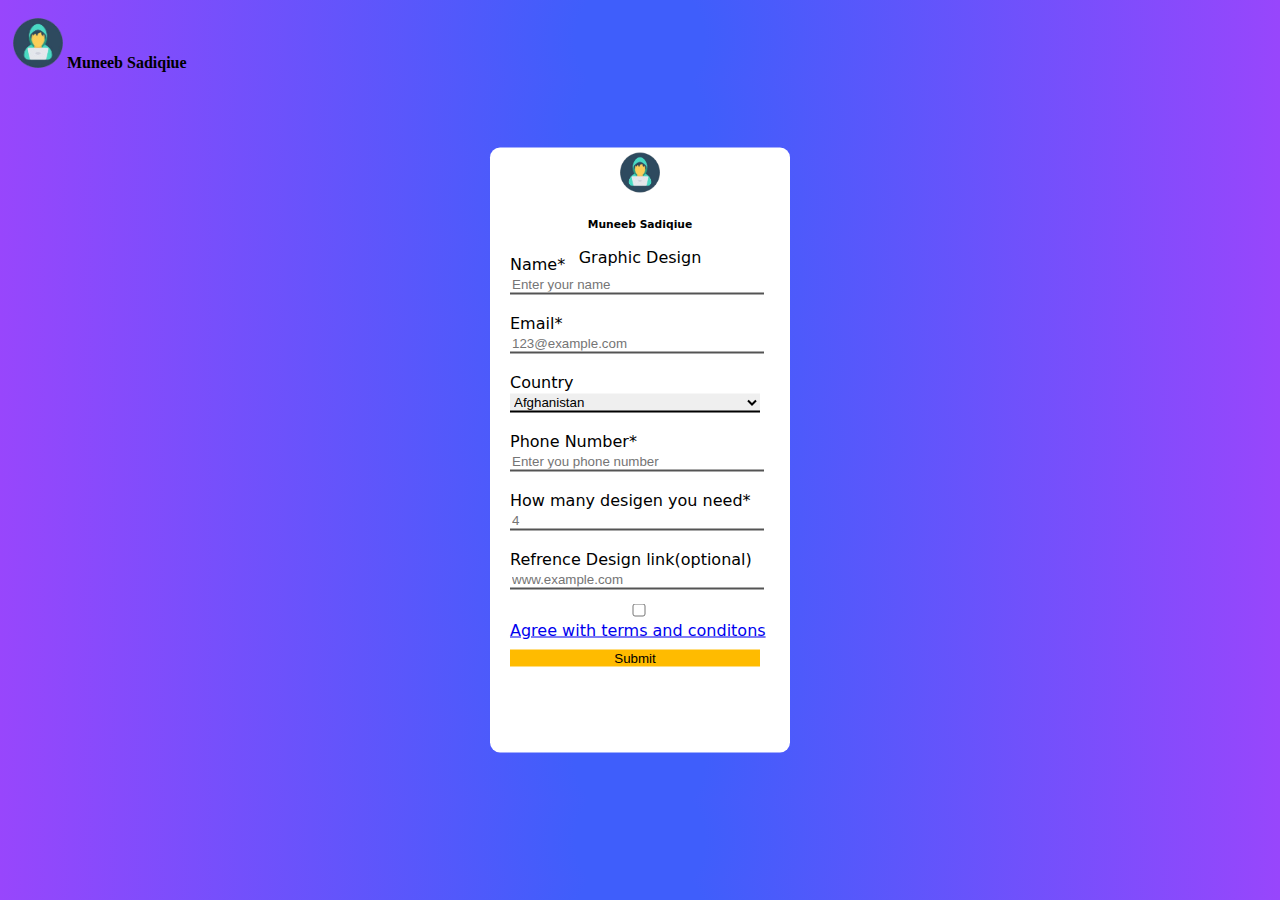
<file: graphicform.html>
<!doctype html>
<html lang="en">
  <head>
    <meta charset="utf-8">
    <meta name="viewport" content="width=device-width, initial-scale=1">
    <title>Graphic Design Form</title>
    <link rel="shortcut icon" href="favicon_io/favicon.ico" type="image/x-icon">
    <link href="https://cdn.jsdelivr.net/npm/bootstrap@5.2.3/dist/css/bootstrap.min.css" rel="stylesheet" integrity="sha384-rbsA2VBKQhggwzxH7pPCaAqO46MgnOM80zW1RWuH61DGLwZJEdK2Kadq2F9CUG65" crossorigin="anonymous">
  </head>
 
   
    <script src="https://cdn.jsdelivr.net/npm/bootstrap@5.2.3/dist/js/bootstrap.bundle.min.js" integrity="sha384-kenU1KFdBIe4zVF0s0G1M5b4hcpxyD9F7jL+jjXkk+Q2h455rYXK/7HAuoJl+0I4" crossorigin="anonymous"></script>
<link rel="stylesheet" href="form.css">

<body>
  <!-- Messenger Chat plugin Code -->
    <div id="fb-root"></div>

    <!-- Your Chat plugin code -->
    <div id="fb-customer-chat" class="fb-customerchat">
    </div>

    <script>
      var chatbox = document.getElementById('fb-customer-chat');
      chatbox.setAttribute("page_id", "112568905060703");
      chatbox.setAttribute("attribution", "biz_inbox");
    </script>

    <!-- Your SDK code -->
    <script>
      window.fbAsyncInit = function() {
        FB.init({
          xfbml            : true,
          version          : 'v16.0'
        });
      };

      (function(d, s, id) {
        var js, fjs = d.getElementsByTagName(s)[0];
        if (d.getElementById(id)) return;
        js = d.createElement(s); js.id = id;
        js.src = 'https://connect.facebook.net/en_US/sdk/xfbml.customerchat.js';
        fjs.parentNode.insertBefore(js, fjs);
      }(document, 'script', 'facebook-jssdk'));
    </script>
  </div>
  <main>
<img width="50px" src="logos/logo.PNG" alt=""> <span class="log">Muneeb Sadiqiue</span>
  </main>
<div class="form">
  <img width="60px" src="logos/logo.PNG" alt="">
  <div class="tag"></div>
  <h6>Muneeb Sadiqiue</h6>
  <label id="tag" for="web Design ">Graphic Design</label>
  <form action="https://formspree.io/f/mdovelgz" method="post">
    <label for="Name">Name*</label>
    <br>
    <input type="text" name="Name" required placeholder="Enter your name">
    <br>
    <br>
    <label for="Email">Email*</label>
    <br>
    <input type="email" name="Email" placeholder="123@example.com" required>
    <br>
    <br>
    <label for="Country">Country </label>
    <br>
    <select required id="country" name="country" >
      <option value="Afghanistan">Afghanistan</option>
      <option value="Åland Islands">Åland Islands</option>
      <option value="Albania">Albania</option>
      <option value="Algeria">Algeria</option>
      <option value="American Samoa">American Samoa</option>
      <option value="Andorra">Andorra</option>
      <option value="Angola">Angola</option>
      <option value="Anguilla">Anguilla</option>
      <option value="Antarctica">Antarctica</option>
      <option value="Antigua and Barbuda">Antigua and Barbuda</option>
      <option value="Argentina">Argentina</option>
      <option value="Armenia">Armenia</option>
      <option value="Aruba">Aruba</option>
      <option value="Australia">Australia</option>
      <option value="Austria">Austria</option>
      <option value="Azerbaijan">Azerbaijan</option>
      <option value="Bahamas">Bahamas</option>
      <option value="Bahrain">Bahrain</option>
      <option value="Bangladesh">Bangladesh</option>
      <option value="Barbados">Barbados</option>
      <option value="Belarus">Belarus</option>
      <option value="Belgium">Belgium</option>
      <option value="Belize">Belize</option>
      <option value="Benin">Benin</option>
      <option value="Bermuda">Bermuda</option>
      <option value="Bhutan">Bhutan</option>
      <option value="Bolivia">Bolivia</option>
      <option value="Bosnia and Herzegovina">Bosnia and Herzegovina</option>
      <option value="Botswana">Botswana</option>
      <option value="Bouvet Island">Bouvet Island</option>
      <option value="Brazil">Brazil</option>
      <option value="British Indian Ocean Territory">British Indian Ocean Territory</option>
      <option value="Brunei Darussalam">Brunei Darussalam</option>
      <option value="Bulgaria">Bulgaria</option>
      <option value="Burkina Faso">Burkina Faso</option>
      <option value="Burundi">Burundi</option>
      <option value="Cambodia">Cambodia</option>
      <option value="Cameroon">Cameroon</option>
      <option value="Canada">Canada</option>
      <option value="Cape Verde">Cape Verde</option>
      <option value="Cayman Islands">Cayman Islands</option>
      <option value="Central African Republic">Central African Republic</option>
      <option value="Chad">Chad</option>
      <option value="Chile">Chile</option>
      <option value="China">China</option>
      <option value="Christmas Island">Christmas Island</option>
      <option value="Cocos (Keeling) Islands">Cocos (Keeling) Islands</option>
      <option value="Colombia">Colombia</option>
      <option value="Comoros">Comoros</option>
      <option value="Congo">Congo</option>
      <option value="Congo, The Democratic Republic of The">Congo, The Democratic Republic of The</option>
      <option value="Cook Islands">Cook Islands</option>
      <option value="Costa Rica">Costa Rica</option>
      <option value="Cote D'ivoire">Cote D'ivoire</option>
      <option value="Croatia">Croatia</option>
      <option value="Cuba">Cuba</option>
      <option value="Cyprus">Cyprus</option>
      <option value="Czech Republic">Czech Republic</option>
      <option value="Denmark">Denmark</option>
      <option value="Djibouti">Djibouti</option>
      <option value="Dominica">Dominica</option>
      <option value="Dominican Republic">Dominican Republic</option>
      <option value="Ecuador">Ecuador</option>
      <option value="Egypt">Egypt</option>
      <option value="El Salvador">El Salvador</option>
      <option value="Equatorial Guinea">Equatorial Guinea</option>
      <option value="Eritrea">Eritrea</option>
      <option value="Estonia">Estonia</option>
      <option value="Ethiopia">Ethiopia</option>
      <option value="Falkland Islands (Malvinas)">Falkland Islands (Malvinas)</option>
      <option value="Faroe Islands">Faroe Islands</option>
      <option value="Fiji">Fiji</option>
      <option value="Finland">Finland</option>
      <option value="France">France</option>
      <option value="French Guiana">French Guiana</option>
      <option value="French Polynesia">French Polynesia</option>
      <option value="French Southern Territories">French Southern Territories</option>
      <option value="Gabon">Gabon</option>
      <option value="Gambia">Gambia</option>
      <option value="Georgia">Georgia</option>
      <option value="Germany">Germany</option>
      <option value="Ghana">Ghana</option>
      <option value="Gibraltar">Gibraltar</option>
      <option value="Greece">Greece</option>
      <option value="Greenland">Greenland</option>
      <option value="Grenada">Grenada</option>
      <option value="Guadeloupe">Guadeloupe</option>
      <option value="Guam">Guam</option>
      <option value="Guatemala">Guatemala</option>
      <option value="Guernsey">Guernsey</option>
      <option value="Guinea">Guinea</option>
      <option value="Guinea-bissau">Guinea-bissau</option>
      <option value="Guyana">Guyana</option>
      <option value="Haiti">Haiti</option>
      <option value="Heard Island and Mcdonald Islands">Heard Island and Mcdonald Islands</option>
      <option value="Holy See (Vatican City State)">Holy See (Vatican City State)</option>
      <option value="Honduras">Honduras</option>
      <option value="Hong Kong">Hong Kong</option>
      <option value="Hungary">Hungary</option>
      <option value="Iceland">Iceland</option>
      <option value="India">India</option>
      <option value="Indonesia">Indonesia</option>
      <option value="Iran, Islamic Republic of">Iran, Islamic Republic of</option>
      <option value="Iraq">Iraq</option>
      <option value="Ireland">Ireland</option>
      <option value="Isle of Man">Isle of Man</option>
      <option value="Israel">Israel</option>
      <option value="Italy">Italy</option>
      <option value="Jamaica">Jamaica</option>
      <option value="Japan">Japan</option>
      <option value="Jersey">Jersey</option>
      <option value="Jordan">Jordan</option>
      <option value="Kazakhstan">Kazakhstan</option>
      <option value="Kenya">Kenya</option>
      <option value="Kiribati">Kiribati</option>
      <option value="Korea, Democratic People's Republic of">Korea, Democratic People's Republic of</option>
      <option value="Korea, Republic of">Korea, Republic of</option>
      <option value="Kuwait">Kuwait</option>
      <option value="Kyrgyzstan">Kyrgyzstan</option>
      <option value="Lao People's Democratic Republic">Lao People's Democratic Republic</option>
      <option value="Latvia">Latvia</option>
      <option value="Lebanon">Lebanon</option>
      <option value="Lesotho">Lesotho</option>
      <option value="Liberia">Liberia</option>
      <option value="Libyan Arab Jamahiriya">Libyan Arab Jamahiriya</option>
      <option value="Liechtenstein">Liechtenstein</option>
      <option value="Lithuania">Lithuania</option>
      <option value="Luxembourg">Luxembourg</option>
      <option value="Macao">Macao</option>
      <option value="Macedonia, The Former Yugoslav Republic of">Macedonia, The Former Yugoslav Republic of</option>
      <option value="Madagascar">Madagascar</option>
      <option value="Malawi">Malawi</option>
      <option value="Malaysia">Malaysia</option>
      <option value="Maldives">Maldives</option>
      <option value="Mali">Mali</option>
      <option value="Malta">Malta</option>
      <option value="Marshall Islands">Marshall Islands</option>
      <option value="Martinique">Martinique</option>
      <option value="Mauritania">Mauritania</option>
      <option value="Mauritius">Mauritius</option>
      <option value="Mayotte">Mayotte</option>
      <option value="Mexico">Mexico</option>
      <option value="Micronesia, Federated States of">Micronesia, Federated States of</option>
      <option value="Moldova, Republic of">Moldova, Republic of</option>
      <option value="Monaco">Monaco</option>
      <option value="Mongolia">Mongolia</option>
      <option value="Montenegro">Montenegro</option>
      <option value="Montserrat">Montserrat</option>
      <option value="Morocco">Morocco</option>
      <option value="Mozambique">Mozambique</option>
      <option value="Myanmar">Myanmar</option>
      <option value="Namibia">Namibia</option>
      <option value="Nauru">Nauru</option>
      <option value="Nepal">Nepal</option>
      <option value="Netherlands">Netherlands</option>
      <option value="Netherlands Antilles">Netherlands Antilles</option>
      <option value="New Caledonia">New Caledonia</option>
      <option value="New Zealand">New Zealand</option>
      <option value="Nicaragua">Nicaragua</option>
      <option value="Niger">Niger</option>
      <option value="Nigeria">Nigeria</option>
      <option value="Niue">Niue</option>
      <option value="Norfolk Island">Norfolk Island</option>
      <option value="Northern Mariana Islands">Northern Mariana Islands</option>
      <option value="Norway">Norway</option>
      <option value="Oman">Oman</option>
      <option value="Pakistan">Pakistan</option>
      <option value="Palau">Palau</option>
      <option value="Palestinian Territory, Occupied">Palestinian Territory, Occupied</option>
      <option value="Panama">Panama</option>
      <option value="Papua New Guinea">Papua New Guinea</option>
      <option value="Paraguay">Paraguay</option>
      <option value="Peru">Peru</option>
      <option value="Philippines">Philippines</option>
      <option value="Pitcairn">Pitcairn</option>
      <option value="Poland">Poland</option>
      <option value="Portugal">Portugal</option>
      <option value="Puerto Rico">Puerto Rico</option>
      <option value="Qatar">Qatar</option>
      <option value="Reunion">Reunion</option>
      <option value="Romania">Romania</option>
      <option value="Russian Federation">Russian Federation</option>
      <option value="Rwanda">Rwanda</option>
      <option value="Saint Helena">Saint Helena</option>
      <option value="Saint Kitts and Nevis">Saint Kitts and Nevis</option>
      <option value="Saint Lucia">Saint Lucia</option>
      <option value="Saint Pierre and Miquelon">Saint Pierre and Miquelon</option>
      <option value="Saint Vincent and The Grenadines">Saint Vincent and The Grenadines</option>
      <option value="Samoa">Samoa</option>
      <option value="San Marino">San Marino</option>
      <option value="Sao Tome and Principe">Sao Tome and Principe</option>
      <option value="Saudi Arabia">Saudi Arabia</option>
      <option value="Senegal">Senegal</option>
      <option value="Serbia">Serbia</option>
      <option value="Seychelles">Seychelles</option>
      <option value="Sierra Leone">Sierra Leone</option>
      <option value="Singapore">Singapore</option>
      <option value="Slovakia">Slovakia</option>
      <option value="Slovenia">Slovenia</option>
      <option value="Solomon Islands">Solomon Islands</option>
      <option value="Somalia">Somalia</option>
      <option value="South Africa">South Africa</option>
      <option value="South Georgia and The South Sandwich Islands">South Georgia and The South Sandwich Islands</option>
      <option value="Spain">Spain</option>
      <option value="Sri Lanka">Sri Lanka</option>
      <option value="Sudan">Sudan</option>
      <option value="Suriname">Suriname</option>
      <option value="Svalbard and Jan Mayen">Svalbard and Jan Mayen</option>
      <option value="Swaziland">Swaziland</option>
      <option value="Sweden">Sweden</option>
      <option value="Switzerland">Switzerland</option>
      <option value="Syrian Arab Republic">Syrian Arab Republic</option>
      <option value="Taiwan">Taiwan</option>
      <option value="Tajikistan">Tajikistan</option>
      <option value="Tanzania, United Republic of">Tanzania, United Republic of</option>
      <option value="Thailand">Thailand</option>
      <option value="Timor-leste">Timor-leste</option>
      <option value="Togo">Togo</option>
      <option value="Tokelau">Tokelau</option>
      <option value="Tonga">Tonga</option>
      <option value="Trinidad and Tobago">Trinidad and Tobago</option>
      <option value="Tunisia">Tunisia</option>
      <option value="Turkey">Turkey</option>
      <option value="Turkmenistan">Turkmenistan</option>
      <option value="Turks and Caicos Islands">Turks and Caicos Islands</option>
      <option value="Tuvalu">Tuvalu</option>
      <option value="Uganda">Uganda</option>
      <option value="Ukraine">Ukraine</option>
      <option value="United Arab Emirates">United Arab Emirates</option>
      <option value="United Kingdom">United Kingdom</option>
      <option value="United States">United States</option>
      <option value="United States Minor Outlying Islands">United States Minor Outlying Islands</option>
      <option value="Uruguay">Uruguay</option>
      <option value="Uzbekistan">Uzbekistan</option>
      <option value="Vanuatu">Vanuatu</option>
      <option value="Venezuela">Venezuela</option>
      <option value="Viet Nam">Viet Nam</option>
      <option value="Virgin Islands, British">Virgin Islands, British</option>
      <option value="Virgin Islands, U.S.">Virgin Islands, U.S.</option>
      <option value="Wallis and Futuna">Wallis and Futuna</option>
      <option value="Western Sahara">Western Sahara</option>
      <option value="Yemen">Yemen</option>
      <option value="Zambia">Zambia</option>
      <option value="Zimbabwe">Zimbabwe</option>
  </select>
<br>
<br>
<label for="Phone">Phone Number*</label>
<input name="phone" type="tel" placeholder="Enter you phone number" required>
<br>
<br>
<label for="Pages">How many desigen you need*</label>
<input type="number" min="1" required name="pages" placeholder="4">
<br>
<br>
<label for="Referal">Refrence Design link(optional)</label>
<input type="url" placeholder="www.example.com" name="Referal">
<br>
<br>
<input id="check" required name="Agree" class="form-check-input" type="checkbox" value="" id="flexCheckDefault">
  <label id="check" class="form-check-label" for="flexCheckDefault">
 <a  target="_blank" href="agreement">Agree with terms and conditons</a>
  </label>
  <br>
 
  <button type="submit">Submit</button>
  </form>
</div>
</div>
 
</body>
</html>
</file>
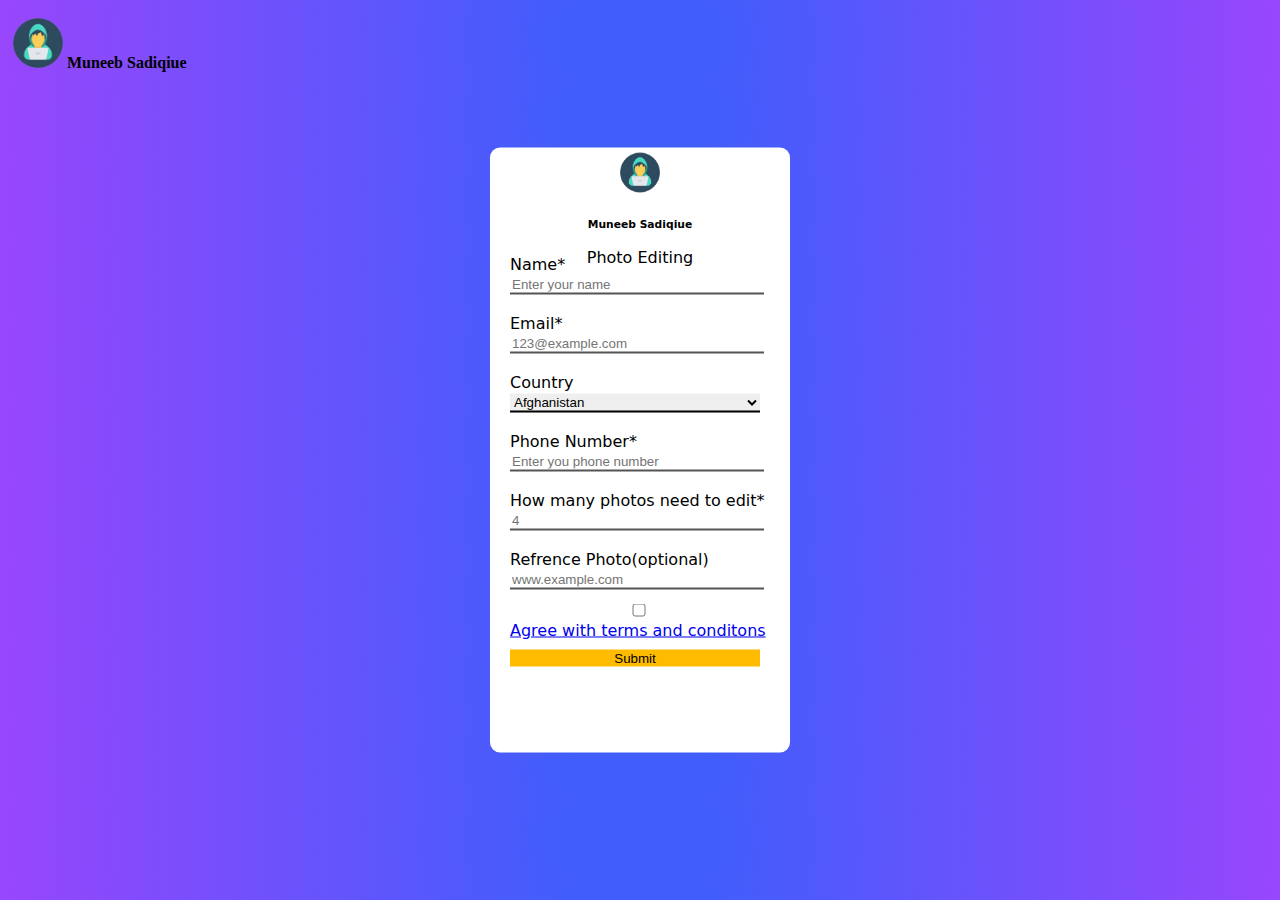
<file: photoform.html>
<!doctype html>
<html lang="en">
  <head>
    <meta charset="utf-8">
    <meta name="viewport" content="width=device-width, initial-scale=1">
    <title>PhotoEditing Form</title>
    <link rel="shortcut icon" href="favicon_io/favicon.ico" type="image/x-icon">
    <link href="https://cdn.jsdelivr.net/npm/bootstrap@5.2.3/dist/css/bootstrap.min.css" rel="stylesheet" integrity="sha384-rbsA2VBKQhggwzxH7pPCaAqO46MgnOM80zW1RWuH61DGLwZJEdK2Kadq2F9CUG65" crossorigin="anonymous">
  </head>
 
   
    <script src="https://cdn.jsdelivr.net/npm/bootstrap@5.2.3/dist/js/bootstrap.bundle.min.js" integrity="sha384-kenU1KFdBIe4zVF0s0G1M5b4hcpxyD9F7jL+jjXkk+Q2h455rYXK/7HAuoJl+0I4" crossorigin="anonymous"></script>
<link rel="stylesheet" href="form.css">

<body>
  <!-- Messenger Chat plugin Code -->
    <div id="fb-root"></div>

    <!-- Your Chat plugin code -->
    <div id="fb-customer-chat" class="fb-customerchat">
    </div>

    <script>
      var chatbox = document.getElementById('fb-customer-chat');
      chatbox.setAttribute("page_id", "112568905060703");
      chatbox.setAttribute("attribution", "biz_inbox");
    </script>

    <!-- Your SDK code -->
    <script>
      window.fbAsyncInit = function() {
        FB.init({
          xfbml            : true,
          version          : 'v16.0'
        });
      };

      (function(d, s, id) {
        var js, fjs = d.getElementsByTagName(s)[0];
        if (d.getElementById(id)) return;
        js = d.createElement(s); js.id = id;
        js.src = 'https://connect.facebook.net/en_US/sdk/xfbml.customerchat.js';
        fjs.parentNode.insertBefore(js, fjs);
      }(document, 'script', 'facebook-jssdk'));
    </script>
  </div>
  <main>
<img width="50px" src="logos/logo.PNG" alt=""> <span class="log">Muneeb Sadiqiue</span>
  </main>
<div class="form">
  <img width="60px" src="logos/logo.PNG" alt="">
  <div class="tag"></div>
  <h6>Muneeb Sadiqiue</h6>
  <label id="tag" for="web Design ">Photo Editing</label>
  <form action="https://formspree.io/f/mayzedob" method="post">
    <label for="Name">Name*</label>
    <br>
    <input type="text" name="Name" required placeholder="Enter your name">
    <br>
    <br>
    <label for="Email">Email*</label>
    <br>
    <input type="email" name="Email" placeholder="123@example.com" required>
    <br>
    <br>
    <label for="Country">Country </label>
    <br>
    <select required id="country" name="country" >
      <option value="Afghanistan">Afghanistan</option>
      <option value="Åland Islands">Åland Islands</option>
      <option value="Albania">Albania</option>
      <option value="Algeria">Algeria</option>
      <option value="American Samoa">American Samoa</option>
      <option value="Andorra">Andorra</option>
      <option value="Angola">Angola</option>
      <option value="Anguilla">Anguilla</option>
      <option value="Antarctica">Antarctica</option>
      <option value="Antigua and Barbuda">Antigua and Barbuda</option>
      <option value="Argentina">Argentina</option>
      <option value="Armenia">Armenia</option>
      <option value="Aruba">Aruba</option>
      <option value="Australia">Australia</option>
      <option value="Austria">Austria</option>
      <option value="Azerbaijan">Azerbaijan</option>
      <option value="Bahamas">Bahamas</option>
      <option value="Bahrain">Bahrain</option>
      <option value="Bangladesh">Bangladesh</option>
      <option value="Barbados">Barbados</option>
      <option value="Belarus">Belarus</option>
      <option value="Belgium">Belgium</option>
      <option value="Belize">Belize</option>
      <option value="Benin">Benin</option>
      <option value="Bermuda">Bermuda</option>
      <option value="Bhutan">Bhutan</option>
      <option value="Bolivia">Bolivia</option>
      <option value="Bosnia and Herzegovina">Bosnia and Herzegovina</option>
      <option value="Botswana">Botswana</option>
      <option value="Bouvet Island">Bouvet Island</option>
      <option value="Brazil">Brazil</option>
      <option value="British Indian Ocean Territory">British Indian Ocean Territory</option>
      <option value="Brunei Darussalam">Brunei Darussalam</option>
      <option value="Bulgaria">Bulgaria</option>
      <option value="Burkina Faso">Burkina Faso</option>
      <option value="Burundi">Burundi</option>
      <option value="Cambodia">Cambodia</option>
      <option value="Cameroon">Cameroon</option>
      <option value="Canada">Canada</option>
      <option value="Cape Verde">Cape Verde</option>
      <option value="Cayman Islands">Cayman Islands</option>
      <option value="Central African Republic">Central African Republic</option>
      <option value="Chad">Chad</option>
      <option value="Chile">Chile</option>
      <option value="China">China</option>
      <option value="Christmas Island">Christmas Island</option>
      <option value="Cocos (Keeling) Islands">Cocos (Keeling) Islands</option>
      <option value="Colombia">Colombia</option>
      <option value="Comoros">Comoros</option>
      <option value="Congo">Congo</option>
      <option value="Congo, The Democratic Republic of The">Congo, The Democratic Republic of The</option>
      <option value="Cook Islands">Cook Islands</option>
      <option value="Costa Rica">Costa Rica</option>
      <option value="Cote D'ivoire">Cote D'ivoire</option>
      <option value="Croatia">Croatia</option>
      <option value="Cuba">Cuba</option>
      <option value="Cyprus">Cyprus</option>
      <option value="Czech Republic">Czech Republic</option>
      <option value="Denmark">Denmark</option>
      <option value="Djibouti">Djibouti</option>
      <option value="Dominica">Dominica</option>
      <option value="Dominican Republic">Dominican Republic</option>
      <option value="Ecuador">Ecuador</option>
      <option value="Egypt">Egypt</option>
      <option value="El Salvador">El Salvador</option>
      <option value="Equatorial Guinea">Equatorial Guinea</option>
      <option value="Eritrea">Eritrea</option>
      <option value="Estonia">Estonia</option>
      <option value="Ethiopia">Ethiopia</option>
      <option value="Falkland Islands (Malvinas)">Falkland Islands (Malvinas)</option>
      <option value="Faroe Islands">Faroe Islands</option>
      <option value="Fiji">Fiji</option>
      <option value="Finland">Finland</option>
      <option value="France">France</option>
      <option value="French Guiana">French Guiana</option>
      <option value="French Polynesia">French Polynesia</option>
      <option value="French Southern Territories">French Southern Territories</option>
      <option value="Gabon">Gabon</option>
      <option value="Gambia">Gambia</option>
      <option value="Georgia">Georgia</option>
      <option value="Germany">Germany</option>
      <option value="Ghana">Ghana</option>
      <option value="Gibraltar">Gibraltar</option>
      <option value="Greece">Greece</option>
      <option value="Greenland">Greenland</option>
      <option value="Grenada">Grenada</option>
      <option value="Guadeloupe">Guadeloupe</option>
      <option value="Guam">Guam</option>
      <option value="Guatemala">Guatemala</option>
      <option value="Guernsey">Guernsey</option>
      <option value="Guinea">Guinea</option>
      <option value="Guinea-bissau">Guinea-bissau</option>
      <option value="Guyana">Guyana</option>
      <option value="Haiti">Haiti</option>
      <option value="Heard Island and Mcdonald Islands">Heard Island and Mcdonald Islands</option>
      <option value="Holy See (Vatican City State)">Holy See (Vatican City State)</option>
      <option value="Honduras">Honduras</option>
      <option value="Hong Kong">Hong Kong</option>
      <option value="Hungary">Hungary</option>
      <option value="Iceland">Iceland</option>
      <option value="India">India</option>
      <option value="Indonesia">Indonesia</option>
      <option value="Iran, Islamic Republic of">Iran, Islamic Republic of</option>
      <option value="Iraq">Iraq</option>
      <option value="Ireland">Ireland</option>
      <option value="Isle of Man">Isle of Man</option>
      <option value="Israel">Israel</option>
      <option value="Italy">Italy</option>
      <option value="Jamaica">Jamaica</option>
      <option value="Japan">Japan</option>
      <option value="Jersey">Jersey</option>
      <option value="Jordan">Jordan</option>
      <option value="Kazakhstan">Kazakhstan</option>
      <option value="Kenya">Kenya</option>
      <option value="Kiribati">Kiribati</option>
      <option value="Korea, Democratic People's Republic of">Korea, Democratic People's Republic of</option>
      <option value="Korea, Republic of">Korea, Republic of</option>
      <option value="Kuwait">Kuwait</option>
      <option value="Kyrgyzstan">Kyrgyzstan</option>
      <option value="Lao People's Democratic Republic">Lao People's Democratic Republic</option>
      <option value="Latvia">Latvia</option>
      <option value="Lebanon">Lebanon</option>
      <option value="Lesotho">Lesotho</option>
      <option value="Liberia">Liberia</option>
      <option value="Libyan Arab Jamahiriya">Libyan Arab Jamahiriya</option>
      <option value="Liechtenstein">Liechtenstein</option>
      <option value="Lithuania">Lithuania</option>
      <option value="Luxembourg">Luxembourg</option>
      <option value="Macao">Macao</option>
      <option value="Macedonia, The Former Yugoslav Republic of">Macedonia, The Former Yugoslav Republic of</option>
      <option value="Madagascar">Madagascar</option>
      <option value="Malawi">Malawi</option>
      <option value="Malaysia">Malaysia</option>
      <option value="Maldives">Maldives</option>
      <option value="Mali">Mali</option>
      <option value="Malta">Malta</option>
      <option value="Marshall Islands">Marshall Islands</option>
      <option value="Martinique">Martinique</option>
      <option value="Mauritania">Mauritania</option>
      <option value="Mauritius">Mauritius</option>
      <option value="Mayotte">Mayotte</option>
      <option value="Mexico">Mexico</option>
      <option value="Micronesia, Federated States of">Micronesia, Federated States of</option>
      <option value="Moldova, Republic of">Moldova, Republic of</option>
      <option value="Monaco">Monaco</option>
      <option value="Mongolia">Mongolia</option>
      <option value="Montenegro">Montenegro</option>
      <option value="Montserrat">Montserrat</option>
      <option value="Morocco">Morocco</option>
      <option value="Mozambique">Mozambique</option>
      <option value="Myanmar">Myanmar</option>
      <option value="Namibia">Namibia</option>
      <option value="Nauru">Nauru</option>
      <option value="Nepal">Nepal</option>
      <option value="Netherlands">Netherlands</option>
      <option value="Netherlands Antilles">Netherlands Antilles</option>
      <option value="New Caledonia">New Caledonia</option>
      <option value="New Zealand">New Zealand</option>
      <option value="Nicaragua">Nicaragua</option>
      <option value="Niger">Niger</option>
      <option value="Nigeria">Nigeria</option>
      <option value="Niue">Niue</option>
      <option value="Norfolk Island">Norfolk Island</option>
      <option value="Northern Mariana Islands">Northern Mariana Islands</option>
      <option value="Norway">Norway</option>
      <option value="Oman">Oman</option>
      <option value="Pakistan">Pakistan</option>
      <option value="Palau">Palau</option>
      <option value="Palestinian Territory, Occupied">Palestinian Territory, Occupied</option>
      <option value="Panama">Panama</option>
      <option value="Papua New Guinea">Papua New Guinea</option>
      <option value="Paraguay">Paraguay</option>
      <option value="Peru">Peru</option>
      <option value="Philippines">Philippines</option>
      <option value="Pitcairn">Pitcairn</option>
      <option value="Poland">Poland</option>
      <option value="Portugal">Portugal</option>
      <option value="Puerto Rico">Puerto Rico</option>
      <option value="Qatar">Qatar</option>
      <option value="Reunion">Reunion</option>
      <option value="Romania">Romania</option>
      <option value="Russian Federation">Russian Federation</option>
      <option value="Rwanda">Rwanda</option>
      <option value="Saint Helena">Saint Helena</option>
      <option value="Saint Kitts and Nevis">Saint Kitts and Nevis</option>
      <option value="Saint Lucia">Saint Lucia</option>
      <option value="Saint Pierre and Miquelon">Saint Pierre and Miquelon</option>
      <option value="Saint Vincent and The Grenadines">Saint Vincent and The Grenadines</option>
      <option value="Samoa">Samoa</option>
      <option value="San Marino">San Marino</option>
      <option value="Sao Tome and Principe">Sao Tome and Principe</option>
      <option value="Saudi Arabia">Saudi Arabia</option>
      <option value="Senegal">Senegal</option>
      <option value="Serbia">Serbia</option>
      <option value="Seychelles">Seychelles</option>
      <option value="Sierra Leone">Sierra Leone</option>
      <option value="Singapore">Singapore</option>
      <option value="Slovakia">Slovakia</option>
      <option value="Slovenia">Slovenia</option>
      <option value="Solomon Islands">Solomon Islands</option>
      <option value="Somalia">Somalia</option>
      <option value="South Africa">South Africa</option>
      <option value="South Georgia and The South Sandwich Islands">South Georgia and The South Sandwich Islands</option>
      <option value="Spain">Spain</option>
      <option value="Sri Lanka">Sri Lanka</option>
      <option value="Sudan">Sudan</option>
      <option value="Suriname">Suriname</option>
      <option value="Svalbard and Jan Mayen">Svalbard and Jan Mayen</option>
      <option value="Swaziland">Swaziland</option>
      <option value="Sweden">Sweden</option>
      <option value="Switzerland">Switzerland</option>
      <option value="Syrian Arab Republic">Syrian Arab Republic</option>
      <option value="Taiwan">Taiwan</option>
      <option value="Tajikistan">Tajikistan</option>
      <option value="Tanzania, United Republic of">Tanzania, United Republic of</option>
      <option value="Thailand">Thailand</option>
      <option value="Timor-leste">Timor-leste</option>
      <option value="Togo">Togo</option>
      <option value="Tokelau">Tokelau</option>
      <option value="Tonga">Tonga</option>
      <option value="Trinidad and Tobago">Trinidad and Tobago</option>
      <option value="Tunisia">Tunisia</option>
      <option value="Turkey">Turkey</option>
      <option value="Turkmenistan">Turkmenistan</option>
      <option value="Turks and Caicos Islands">Turks and Caicos Islands</option>
      <option value="Tuvalu">Tuvalu</option>
      <option value="Uganda">Uganda</option>
      <option value="Ukraine">Ukraine</option>
      <option value="United Arab Emirates">United Arab Emirates</option>
      <option value="United Kingdom">United Kingdom</option>
      <option value="United States">United States</option>
      <option value="United States Minor Outlying Islands">United States Minor Outlying Islands</option>
      <option value="Uruguay">Uruguay</option>
      <option value="Uzbekistan">Uzbekistan</option>
      <option value="Vanuatu">Vanuatu</option>
      <option value="Venezuela">Venezuela</option>
      <option value="Viet Nam">Viet Nam</option>
      <option value="Virgin Islands, British">Virgin Islands, British</option>
      <option value="Virgin Islands, U.S.">Virgin Islands, U.S.</option>
      <option value="Wallis and Futuna">Wallis and Futuna</option>
      <option value="Western Sahara">Western Sahara</option>
      <option value="Yemen">Yemen</option>
      <option value="Zambia">Zambia</option>
      <option value="Zimbabwe">Zimbabwe</option>
  </select>
<br>
<br>
<label for="Phone">Phone Number*</label>
<input name="phone" type="tel" placeholder="Enter you phone number" required>
<br>
<br>
<label for="Pages">How many photos need to edit*</label>
<input type="number" min="1" required name="pages" placeholder="4">
<br>
<br>
<label for="Referal">Refrence Photo(optional)</label>
<input type="url" placeholder="www.example.com" name="Referal">
<br>
<br>
<input id="check" required name="Agree" class="form-check-input" type="checkbox" value="" id="flexCheckDefault">
  <label id="check" class="form-check-label" for="flexCheckDefault">
 <a  target="_blank" target="_blank" href="agreement.html">Agree with terms and conditons</a>
  </label>
  <br>
 
  <button type="submit">Submit</button>
  </form>
</div>
</div>
 
</body>
</html>
</file>
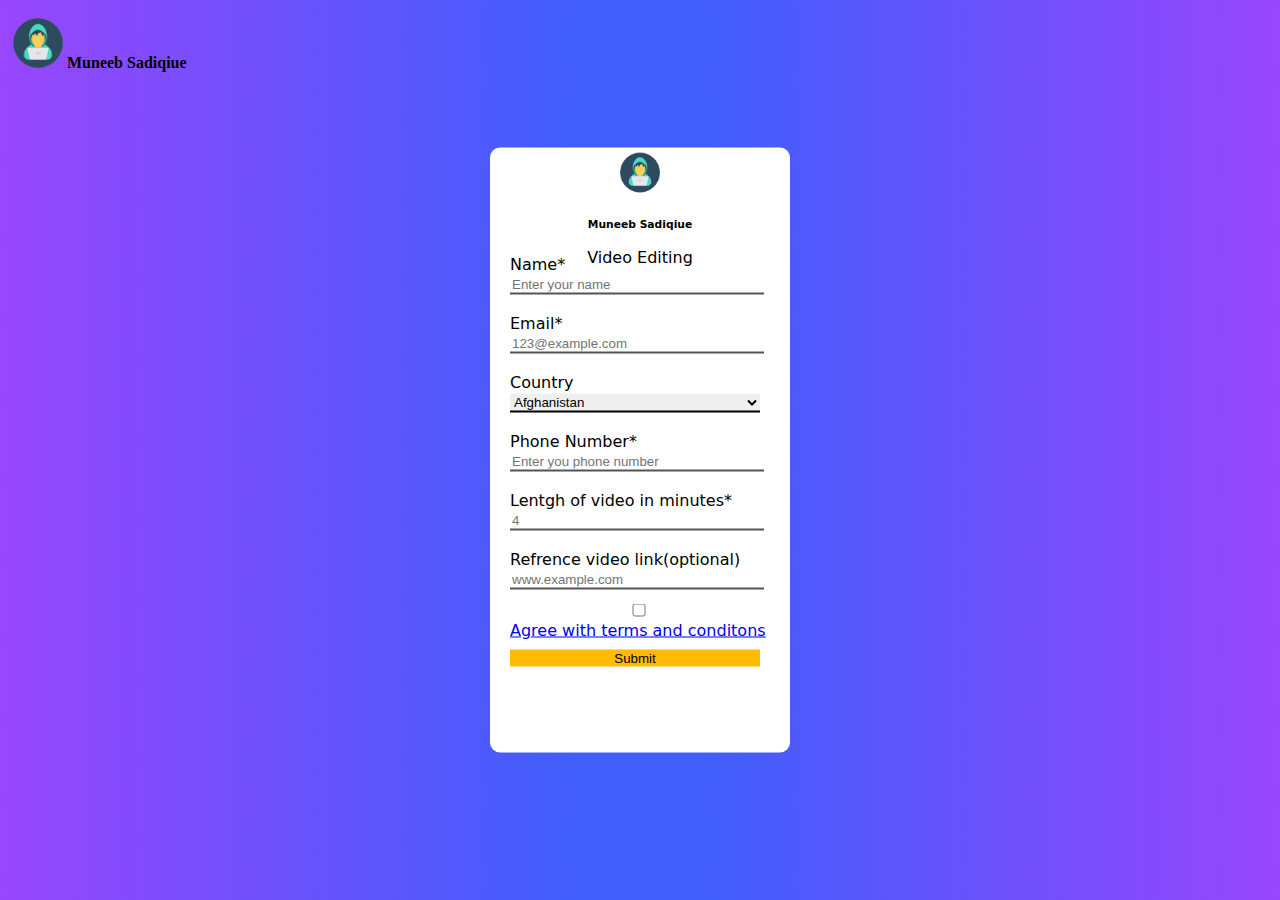
<file: videoform.html>
<!doctype html>
<html lang="en">
  <head>
    <meta charset="utf-8">
    <meta name="viewport" content="width=device-width, initial-scale=1">
    <title>Video Editing Form</title>
    <link rel="shortcut icon" href="favicon_io/favicon.ico" type="image/x-icon">
    <link href="https://cdn.jsdelivr.net/npm/bootstrap@5.2.3/dist/css/bootstrap.min.css" rel="stylesheet" integrity="sha384-rbsA2VBKQhggwzxH7pPCaAqO46MgnOM80zW1RWuH61DGLwZJEdK2Kadq2F9CUG65" crossorigin="anonymous">
  </head>
 
   
    <script src="https://cdn.jsdelivr.net/npm/bootstrap@5.2.3/dist/js/bootstrap.bundle.min.js" integrity="sha384-kenU1KFdBIe4zVF0s0G1M5b4hcpxyD9F7jL+jjXkk+Q2h455rYXK/7HAuoJl+0I4" crossorigin="anonymous"></script>
<link rel="stylesheet" href="form.css">

<body>
  <!-- Messenger Chat plugin Code -->
    <div id="fb-root"></div>

    <!-- Your Chat plugin code -->
    <div id="fb-customer-chat" class="fb-customerchat">
    </div>

    <script>
      var chatbox = document.getElementById('fb-customer-chat');
      chatbox.setAttribute("page_id", "112568905060703");
      chatbox.setAttribute("attribution", "biz_inbox");
    </script>

    <!-- Your SDK code -->
    <script>
      window.fbAsyncInit = function() {
        FB.init({
          xfbml            : true,
          version          : 'v16.0'
        });
      };

      (function(d, s, id) {
        var js, fjs = d.getElementsByTagName(s)[0];
        if (d.getElementById(id)) return;
        js = d.createElement(s); js.id = id;
        js.src = 'https://connect.facebook.net/en_US/sdk/xfbml.customerchat.js';
        fjs.parentNode.insertBefore(js, fjs);
      }(document, 'script', 'facebook-jssdk'));
    </script><!-- Messenger Chat plugin Code -->
    <div id="fb-root"></div>

    <!-- Your Chat plugin code -->
    <div id="fb-customer-chat" class="fb-customerchat">
    </div>

    <script>
      var chatbox = document.getElementById('fb-customer-chat');
      chatbox.setAttribute("page_id", "112568905060703");
      chatbox.setAttribute("attribution", "biz_inbox");
    </script>

    <!-- Your SDK code -->
    <script>
      window.fbAsyncInit = function() {
        FB.init({
          xfbml            : true,
          version          : 'v16.0'
        });
      };

      (function(d, s, id) {
        var js, fjs = d.getElementsByTagName(s)[0];
        if (d.getElementById(id)) return;
        js = d.createElement(s); js.id = id;
        js.src = 'https://connect.facebook.net/en_US/sdk/xfbml.customerchat.js';
        fjs.parentNode.insertBefore(js, fjs);
      }(document, 'script', 'facebook-jssdk'));
    </script><!-- Messenger Chat plugin Code -->
    <div id="fb-root"></div>

    <!-- Your Chat plugin code -->
    <div id="fb-customer-chat" class="fb-customerchat">
    </div>

    <script>
      var chatbox = document.getElementById('fb-customer-chat');
      chatbox.setAttribute("page_id", "112568905060703");
      chatbox.setAttribute("attribution", "biz_inbox");
    </script>

    <!-- Your SDK code -->
    <script>
      window.fbAsyncInit = function() {
        FB.init({
          xfbml            : true,
          version          : 'v16.0'
        });
      };

      (function(d, s, id) {
        var js, fjs = d.getElementsByTagName(s)[0];
        if (d.getElementById(id)) return;
        js = d.createElement(s); js.id = id;
        js.src = 'https://connect.facebook.net/en_US/sdk/xfbml.customerchat.js';
        fjs.parentNode.insertBefore(js, fjs);
      }(document, 'script', 'facebook-jssdk'));
    </script>
  </div>
  <main>
<img width="50px" src="logos/logo.PNG" alt=""> <span class="log">Muneeb Sadiqiue</span>
  </main>
<div class="form">
  <img width="60px" src="logos/logo.PNG" alt="">
  <div class="tag"></div>
  <h6>Muneeb Sadiqiue</h6>
  <label id="tag" for="web Design ">Video Editing</label>
  <form action="https://formspree.io/f/xbjegaod" method="post">
    <label for="Name">Name*</label>
    <br>
    <input type="text" name="Name" required placeholder="Enter your name">
    <br>
    <br>
    <label for="Email">Email*</label>
    <br>
    <input type="email" name="Email" placeholder="123@example.com" required>
    <br>
    <br>
    <label for="Country">Country </label>
    <br>
    <select required id="country" name="country" >
      <option value="Afghanistan">Afghanistan</option>
      <option value="Åland Islands">Åland Islands</option>
      <option value="Albania">Albania</option>
      <option value="Algeria">Algeria</option>
      <option value="American Samoa">American Samoa</option>
      <option value="Andorra">Andorra</option>
      <option value="Angola">Angola</option>
      <option value="Anguilla">Anguilla</option>
      <option value="Antarctica">Antarctica</option>
      <option value="Antigua and Barbuda">Antigua and Barbuda</option>
      <option value="Argentina">Argentina</option>
      <option value="Armenia">Armenia</option>
      <option value="Aruba">Aruba</option>
      <option value="Australia">Australia</option>
      <option value="Austria">Austria</option>
      <option value="Azerbaijan">Azerbaijan</option>
      <option value="Bahamas">Bahamas</option>
      <option value="Bahrain">Bahrain</option>
      <option value="Bangladesh">Bangladesh</option>
      <option value="Barbados">Barbados</option>
      <option value="Belarus">Belarus</option>
      <option value="Belgium">Belgium</option>
      <option value="Belize">Belize</option>
      <option value="Benin">Benin</option>
      <option value="Bermuda">Bermuda</option>
      <option value="Bhutan">Bhutan</option>
      <option value="Bolivia">Bolivia</option>
      <option value="Bosnia and Herzegovina">Bosnia and Herzegovina</option>
      <option value="Botswana">Botswana</option>
      <option value="Bouvet Island">Bouvet Island</option>
      <option value="Brazil">Brazil</option>
      <option value="British Indian Ocean Territory">British Indian Ocean Territory</option>
      <option value="Brunei Darussalam">Brunei Darussalam</option>
      <option value="Bulgaria">Bulgaria</option>
      <option value="Burkina Faso">Burkina Faso</option>
      <option value="Burundi">Burundi</option>
      <option value="Cambodia">Cambodia</option>
      <option value="Cameroon">Cameroon</option>
      <option value="Canada">Canada</option>
      <option value="Cape Verde">Cape Verde</option>
      <option value="Cayman Islands">Cayman Islands</option>
      <option value="Central African Republic">Central African Republic</option>
      <option value="Chad">Chad</option>
      <option value="Chile">Chile</option>
      <option value="China">China</option>
      <option value="Christmas Island">Christmas Island</option>
      <option value="Cocos (Keeling) Islands">Cocos (Keeling) Islands</option>
      <option value="Colombia">Colombia</option>
      <option value="Comoros">Comoros</option>
      <option value="Congo">Congo</option>
      <option value="Congo, The Democratic Republic of The">Congo, The Democratic Republic of The</option>
      <option value="Cook Islands">Cook Islands</option>
      <option value="Costa Rica">Costa Rica</option>
      <option value="Cote D'ivoire">Cote D'ivoire</option>
      <option value="Croatia">Croatia</option>
      <option value="Cuba">Cuba</option>
      <option value="Cyprus">Cyprus</option>
      <option value="Czech Republic">Czech Republic</option>
      <option value="Denmark">Denmark</option>
      <option value="Djibouti">Djibouti</option>
      <option value="Dominica">Dominica</option>
      <option value="Dominican Republic">Dominican Republic</option>
      <option value="Ecuador">Ecuador</option>
      <option value="Egypt">Egypt</option>
      <option value="El Salvador">El Salvador</option>
      <option value="Equatorial Guinea">Equatorial Guinea</option>
      <option value="Eritrea">Eritrea</option>
      <option value="Estonia">Estonia</option>
      <option value="Ethiopia">Ethiopia</option>
      <option value="Falkland Islands (Malvinas)">Falkland Islands (Malvinas)</option>
      <option value="Faroe Islands">Faroe Islands</option>
      <option value="Fiji">Fiji</option>
      <option value="Finland">Finland</option>
      <option value="France">France</option>
      <option value="French Guiana">French Guiana</option>
      <option value="French Polynesia">French Polynesia</option>
      <option value="French Southern Territories">French Southern Territories</option>
      <option value="Gabon">Gabon</option>
      <option value="Gambia">Gambia</option>
      <option value="Georgia">Georgia</option>
      <option value="Germany">Germany</option>
      <option value="Ghana">Ghana</option>
      <option value="Gibraltar">Gibraltar</option>
      <option value="Greece">Greece</option>
      <option value="Greenland">Greenland</option>
      <option value="Grenada">Grenada</option>
      <option value="Guadeloupe">Guadeloupe</option>
      <option value="Guam">Guam</option>
      <option value="Guatemala">Guatemala</option>
      <option value="Guernsey">Guernsey</option>
      <option value="Guinea">Guinea</option>
      <option value="Guinea-bissau">Guinea-bissau</option>
      <option value="Guyana">Guyana</option>
      <option value="Haiti">Haiti</option>
      <option value="Heard Island and Mcdonald Islands">Heard Island and Mcdonald Islands</option>
      <option value="Holy See (Vatican City State)">Holy See (Vatican City State)</option>
      <option value="Honduras">Honduras</option>
      <option value="Hong Kong">Hong Kong</option>
      <option value="Hungary">Hungary</option>
      <option value="Iceland">Iceland</option>
      <option value="India">India</option>
      <option value="Indonesia">Indonesia</option>
      <option value="Iran, Islamic Republic of">Iran, Islamic Republic of</option>
      <option value="Iraq">Iraq</option>
      <option value="Ireland">Ireland</option>
      <option value="Isle of Man">Isle of Man</option>
      <option value="Israel">Israel</option>
      <option value="Italy">Italy</option>
      <option value="Jamaica">Jamaica</option>
      <option value="Japan">Japan</option>
      <option value="Jersey">Jersey</option>
      <option value="Jordan">Jordan</option>
      <option value="Kazakhstan">Kazakhstan</option>
      <option value="Kenya">Kenya</option>
      <option value="Kiribati">Kiribati</option>
      <option value="Korea, Democratic People's Republic of">Korea, Democratic People's Republic of</option>
      <option value="Korea, Republic of">Korea, Republic of</option>
      <option value="Kuwait">Kuwait</option>
      <option value="Kyrgyzstan">Kyrgyzstan</option>
      <option value="Lao People's Democratic Republic">Lao People's Democratic Republic</option>
      <option value="Latvia">Latvia</option>
      <option value="Lebanon">Lebanon</option>
      <option value="Lesotho">Lesotho</option>
      <option value="Liberia">Liberia</option>
      <option value="Libyan Arab Jamahiriya">Libyan Arab Jamahiriya</option>
      <option value="Liechtenstein">Liechtenstein</option>
      <option value="Lithuania">Lithuania</option>
      <option value="Luxembourg">Luxembourg</option>
      <option value="Macao">Macao</option>
      <option value="Macedonia, The Former Yugoslav Republic of">Macedonia, The Former Yugoslav Republic of</option>
      <option value="Madagascar">Madagascar</option>
      <option value="Malawi">Malawi</option>
      <option value="Malaysia">Malaysia</option>
      <option value="Maldives">Maldives</option>
      <option value="Mali">Mali</option>
      <option value="Malta">Malta</option>
      <option value="Marshall Islands">Marshall Islands</option>
      <option value="Martinique">Martinique</option>
      <option value="Mauritania">Mauritania</option>
      <option value="Mauritius">Mauritius</option>
      <option value="Mayotte">Mayotte</option>
      <option value="Mexico">Mexico</option>
      <option value="Micronesia, Federated States of">Micronesia, Federated States of</option>
      <option value="Moldova, Republic of">Moldova, Republic of</option>
      <option value="Monaco">Monaco</option>
      <option value="Mongolia">Mongolia</option>
      <option value="Montenegro">Montenegro</option>
      <option value="Montserrat">Montserrat</option>
      <option value="Morocco">Morocco</option>
      <option value="Mozambique">Mozambique</option>
      <option value="Myanmar">Myanmar</option>
      <option value="Namibia">Namibia</option>
      <option value="Nauru">Nauru</option>
      <option value="Nepal">Nepal</option>
      <option value="Netherlands">Netherlands</option>
      <option value="Netherlands Antilles">Netherlands Antilles</option>
      <option value="New Caledonia">New Caledonia</option>
      <option value="New Zealand">New Zealand</option>
      <option value="Nicaragua">Nicaragua</option>
      <option value="Niger">Niger</option>
      <option value="Nigeria">Nigeria</option>
      <option value="Niue">Niue</option>
      <option value="Norfolk Island">Norfolk Island</option>
      <option value="Northern Mariana Islands">Northern Mariana Islands</option>
      <option value="Norway">Norway</option>
      <option value="Oman">Oman</option>
      <option value="Pakistan">Pakistan</option>
      <option value="Palau">Palau</option>
      <option value="Palestinian Territory, Occupied">Palestinian Territory, Occupied</option>
      <option value="Panama">Panama</option>
      <option value="Papua New Guinea">Papua New Guinea</option>
      <option value="Paraguay">Paraguay</option>
      <option value="Peru">Peru</option>
      <option value="Philippines">Philippines</option>
      <option value="Pitcairn">Pitcairn</option>
      <option value="Poland">Poland</option>
      <option value="Portugal">Portugal</option>
      <option value="Puerto Rico">Puerto Rico</option>
      <option value="Qatar">Qatar</option>
      <option value="Reunion">Reunion</option>
      <option value="Romania">Romania</option>
      <option value="Russian Federation">Russian Federation</option>
      <option value="Rwanda">Rwanda</option>
      <option value="Saint Helena">Saint Helena</option>
      <option value="Saint Kitts and Nevis">Saint Kitts and Nevis</option>
      <option value="Saint Lucia">Saint Lucia</option>
      <option value="Saint Pierre and Miquelon">Saint Pierre and Miquelon</option>
      <option value="Saint Vincent and The Grenadines">Saint Vincent and The Grenadines</option>
      <option value="Samoa">Samoa</option>
      <option value="San Marino">San Marino</option>
      <option value="Sao Tome and Principe">Sao Tome and Principe</option>
      <option value="Saudi Arabia">Saudi Arabia</option>
      <option value="Senegal">Senegal</option>
      <option value="Serbia">Serbia</option>
      <option value="Seychelles">Seychelles</option>
      <option value="Sierra Leone">Sierra Leone</option>
      <option value="Singapore">Singapore</option>
      <option value="Slovakia">Slovakia</option>
      <option value="Slovenia">Slovenia</option>
      <option value="Solomon Islands">Solomon Islands</option>
      <option value="Somalia">Somalia</option>
      <option value="South Africa">South Africa</option>
      <option value="South Georgia and The South Sandwich Islands">South Georgia and The South Sandwich Islands</option>
      <option value="Spain">Spain</option>
      <option value="Sri Lanka">Sri Lanka</option>
      <option value="Sudan">Sudan</option>
      <option value="Suriname">Suriname</option>
      <option value="Svalbard and Jan Mayen">Svalbard and Jan Mayen</option>
      <option value="Swaziland">Swaziland</option>
      <option value="Sweden">Sweden</option>
      <option value="Switzerland">Switzerland</option>
      <option value="Syrian Arab Republic">Syrian Arab Republic</option>
      <option value="Taiwan">Taiwan</option>
      <option value="Tajikistan">Tajikistan</option>
      <option value="Tanzania, United Republic of">Tanzania, United Republic of</option>
      <option value="Thailand">Thailand</option>
      <option value="Timor-leste">Timor-leste</option>
      <option value="Togo">Togo</option>
      <option value="Tokelau">Tokelau</option>
      <option value="Tonga">Tonga</option>
      <option value="Trinidad and Tobago">Trinidad and Tobago</option>
      <option value="Tunisia">Tunisia</option>
      <option value="Turkey">Turkey</option>
      <option value="Turkmenistan">Turkmenistan</option>
      <option value="Turks and Caicos Islands">Turks and Caicos Islands</option>
      <option value="Tuvalu">Tuvalu</option>
      <option value="Uganda">Uganda</option>
      <option value="Ukraine">Ukraine</option>
      <option value="United Arab Emirates">United Arab Emirates</option>
      <option value="United Kingdom">United Kingdom</option>
      <option value="United States">United States</option>
      <option value="United States Minor Outlying Islands">United States Minor Outlying Islands</option>
      <option value="Uruguay">Uruguay</option>
      <option value="Uzbekistan">Uzbekistan</option>
      <option value="Vanuatu">Vanuatu</option>
      <option value="Venezuela">Venezuela</option>
      <option value="Viet Nam">Viet Nam</option>
      <option value="Virgin Islands, British">Virgin Islands, British</option>
      <option value="Virgin Islands, U.S.">Virgin Islands, U.S.</option>
      <option value="Wallis and Futuna">Wallis and Futuna</option>
      <option value="Western Sahara">Western Sahara</option>
      <option value="Yemen">Yemen</option>
      <option value="Zambia">Zambia</option>
      <option value="Zimbabwe">Zimbabwe</option>
  </select>
<br>
<br>
<label for="Phone">Phone Number*</label>
<input name="phone" type="tel" placeholder="Enter you phone number" required>
<br>
<br>
<label for="Pages">Lentgh of video in minutes*</label>
<input type="number" min="1" required name="pages" placeholder="4">
<br>
<br>
<label for="Referal">Refrence video link(optional)</label>
<input type="url" placeholder="www.example.com" name="Referal">
<br>
<br>
<input id="check" required name="Agree" class="form-check-input" type="checkbox" value="" id="flexCheckDefault">
  <label id="check" class="form-check-label" for="flexCheckDefault">
 <a target="_blank" href="agreement.html">Agree with terms and conditons</a>
  </label>
  <br>
 
  <button type="submit">Submit</button>
  </form>
</div>
</div>
 
</body>
</html>
</file>
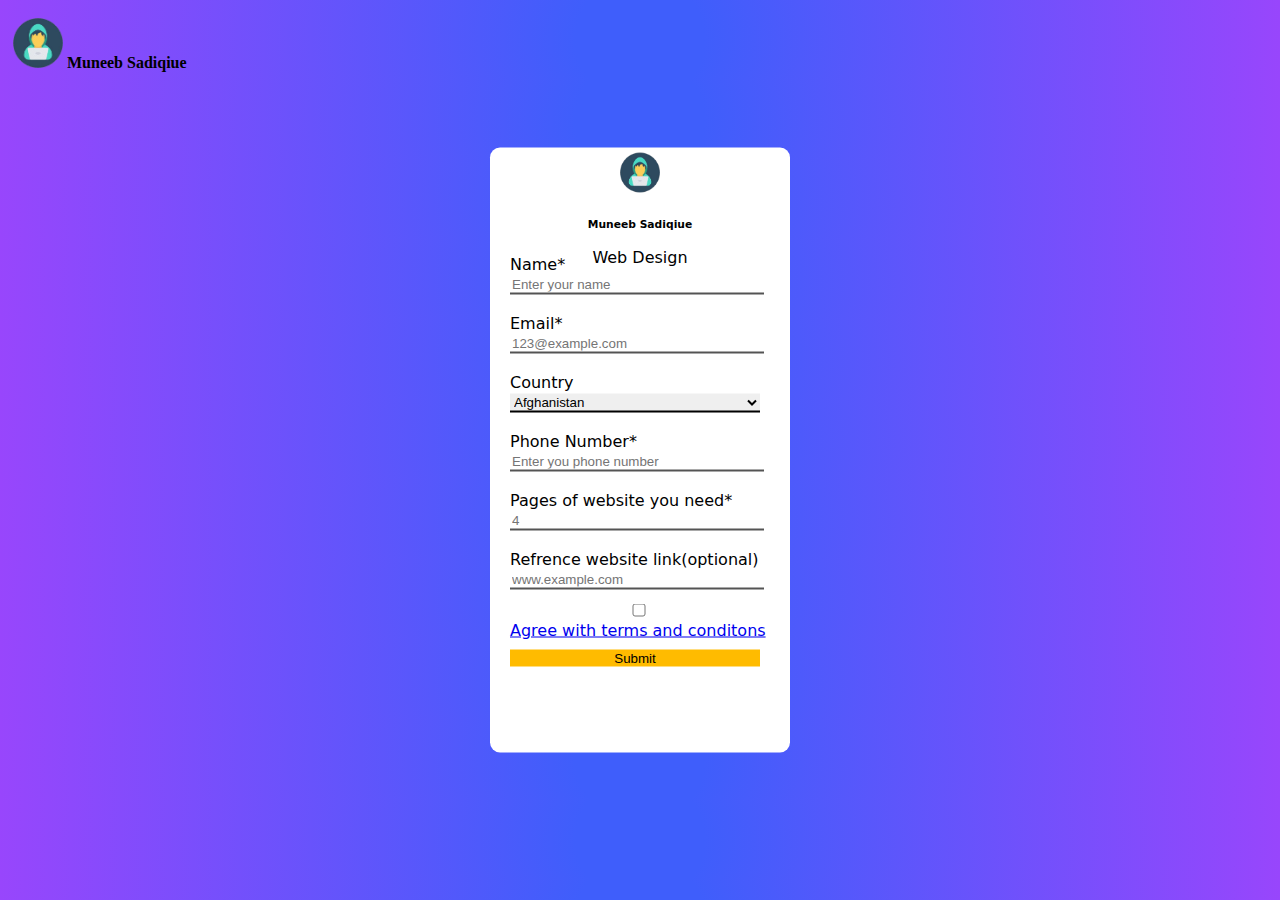
<file: webform.html>
<!doctype html>
<html lang="en">
  <head>
    <meta charset="utf-8">
    <meta name="viewport" content="width=device-width, initial-scale=1">
    <title>Web Design form</title>
    <link rel="shortcut icon" href="favicon_io/favicon.ico" type="image/x-icon">
    <link href="https://cdn.jsdelivr.net/npm/bootstrap@5.2.3/dist/css/bootstrap.min.css" rel="stylesheet" integrity="sha384-rbsA2VBKQhggwzxH7pPCaAqO46MgnOM80zW1RWuH61DGLwZJEdK2Kadq2F9CUG65" crossorigin="anonymous">
  </head>
    <script src="https://cdn.jsdelivr.net/npm/bootstrap@5.2.3/dist/js/bootstrap.bundle.min.js" integrity="sha384-kenU1KFdBIe4zVF0s0G1M5b4hcpxyD9F7jL+jjXkk+Q2h455rYXK/7HAuoJl+0I4" crossorigin="anonymous"></script>
<link rel="stylesheet" href="form.css">
<body>
  <!-- Messenger Chat plugin Code -->
    <div id="fb-root"></div>

    <!-- Your Chat plugin code -->
    <div id="fb-customer-chat" class="fb-customerchat">
    </div>

    <script>
      var chatbox = document.getElementById('fb-customer-chat');
      chatbox.setAttribute("page_id", "112568905060703");
      chatbox.setAttribute("attribution", "biz_inbox");
    </script>

    <!-- Your SDK code -->
    <script>
      window.fbAsyncInit = function() {
        FB.init({
          xfbml            : true,
          version          : 'v16.0'
        });
      };

      (function(d, s, id) {
        var js, fjs = d.getElementsByTagName(s)[0];
        if (d.getElementById(id)) return;
        js = d.createElement(s); js.id = id;
        js.src = 'https://connect.facebook.net/en_US/sdk/xfbml.customerchat.js';
        fjs.parentNode.insertBefore(js, fjs);
      }(document, 'script', 'facebook-jssdk'));
    </script><!-- Messenger Chat plugin Code -->
    <div id="fb-root"></div>

    <!-- Your Chat plugin code -->
    <div id="fb-customer-chat" class="fb-customerchat">
    </div>

    <script>
      var chatbox = document.getElementById('fb-customer-chat');
      chatbox.setAttribute("page_id", "112568905060703");
      chatbox.setAttribute("attribution", "biz_inbox");
    </script>

    <!-- Your SDK code -->
    <script>
      window.fbAsyncInit = function() {
        FB.init({
          xfbml            : true,
          version          : 'v16.0'
        });
      };

      (function(d, s, id) {
        var js, fjs = d.getElementsByTagName(s)[0];
        if (d.getElementById(id)) return;
        js = d.createElement(s); js.id = id;
        js.src = 'https://connect.facebook.net/en_US/sdk/xfbml.customerchat.js';
        fjs.parentNode.insertBefore(js, fjs);
      }(document, 'script', 'facebook-jssdk'));
    </script>
  </div>
  <main>
<img width="50px" src="logos/logo.PNG" alt=""> <span class="log">Muneeb Sadiqiue</span>
  </main>
<div class="form">
  <img width="60px" src="logos/logo.PNG" alt="">
  <div class="tag"></div>
  <h6>Muneeb Sadiqiue</h6>
  <label id="tag" for="web Design ">Web Design</label>
  <form action="https://formspree.io/f/mvonkgwp" method="post">
    <label for="Name">Name*</label>
    <br>
    <input type="text" name="Name" required placeholder="Enter your name">
    <br>
    <br>
    <label for="Email">Email*</label>
    <br>
    <input type="email" name="Email" placeholder="123@example.com" required>
    <br>
    <br>
    <label for="Country">Country </label>
    <br>
    <select required id="country" name="country" >
      <option value="Afghanistan">Afghanistan</option>
      <option value="Åland Islands">Åland Islands</option>
      <option value="Albania">Albania</option>
      <option value="Algeria">Algeria</option>
      <option value="American Samoa">American Samoa</option>
      <option value="Andorra">Andorra</option>
      <option value="Angola">Angola</option>
      <option value="Anguilla">Anguilla</option>
      <option value="Antarctica">Antarctica</option>
      <option value="Antigua and Barbuda">Antigua and Barbuda</option>
      <option value="Argentina">Argentina</option>
      <option value="Armenia">Armenia</option>
      <option value="Aruba">Aruba</option>
      <option value="Australia">Australia</option>
      <option value="Austria">Austria</option>
      <option value="Azerbaijan">Azerbaijan</option>
      <option value="Bahamas">Bahamas</option>
      <option value="Bahrain">Bahrain</option>
      <option value="Bangladesh">Bangladesh</option>
      <option value="Barbados">Barbados</option>
      <option value="Belarus">Belarus</option>
      <option value="Belgium">Belgium</option>
      <option value="Belize">Belize</option>
      <option value="Benin">Benin</option>
      <option value="Bermuda">Bermuda</option>
      <option value="Bhutan">Bhutan</option>
      <option value="Bolivia">Bolivia</option>
      <option value="Bosnia and Herzegovina">Bosnia and Herzegovina</option>
      <option value="Botswana">Botswana</option>
      <option value="Bouvet Island">Bouvet Island</option>
      <option value="Brazil">Brazil</option>
      <option value="British Indian Ocean Territory">British Indian Ocean Territory</option>
      <option value="Brunei Darussalam">Brunei Darussalam</option>
      <option value="Bulgaria">Bulgaria</option>
      <option value="Burkina Faso">Burkina Faso</option>
      <option value="Burundi">Burundi</option>
      <option value="Cambodia">Cambodia</option>
      <option value="Cameroon">Cameroon</option>
      <option value="Canada">Canada</option>
      <option value="Cape Verde">Cape Verde</option>
      <option value="Cayman Islands">Cayman Islands</option>
      <option value="Central African Republic">Central African Republic</option>
      <option value="Chad">Chad</option>
      <option value="Chile">Chile</option>
      <option value="China">China</option>
      <option value="Christmas Island">Christmas Island</option>
      <option value="Cocos (Keeling) Islands">Cocos (Keeling) Islands</option>
      <option value="Colombia">Colombia</option>
      <option value="Comoros">Comoros</option>
      <option value="Congo">Congo</option>
      <option value="Congo, The Democratic Republic of The">Congo, The Democratic Republic of The</option>
      <option value="Cook Islands">Cook Islands</option>
      <option value="Costa Rica">Costa Rica</option>
      <option value="Cote D'ivoire">Cote D'ivoire</option>
      <option value="Croatia">Croatia</option>
      <option value="Cuba">Cuba</option>
      <option value="Cyprus">Cyprus</option>
      <option value="Czech Republic">Czech Republic</option>
      <option value="Denmark">Denmark</option>
      <option value="Djibouti">Djibouti</option>
      <option value="Dominica">Dominica</option>
      <option value="Dominican Republic">Dominican Republic</option>
      <option value="Ecuador">Ecuador</option>
      <option value="Egypt">Egypt</option>
      <option value="El Salvador">El Salvador</option>
      <option value="Equatorial Guinea">Equatorial Guinea</option>
      <option value="Eritrea">Eritrea</option>
      <option value="Estonia">Estonia</option>
      <option value="Ethiopia">Ethiopia</option>
      <option value="Falkland Islands (Malvinas)">Falkland Islands (Malvinas)</option>
      <option value="Faroe Islands">Faroe Islands</option>
      <option value="Fiji">Fiji</option>
      <option value="Finland">Finland</option>
      <option value="France">France</option>
      <option value="French Guiana">French Guiana</option>
      <option value="French Polynesia">French Polynesia</option>
      <option value="French Southern Territories">French Southern Territories</option>
      <option value="Gabon">Gabon</option>
      <option value="Gambia">Gambia</option>
      <option value="Georgia">Georgia</option>
      <option value="Germany">Germany</option>
      <option value="Ghana">Ghana</option>
      <option value="Gibraltar">Gibraltar</option>
      <option value="Greece">Greece</option>
      <option value="Greenland">Greenland</option>
      <option value="Grenada">Grenada</option>
      <option value="Guadeloupe">Guadeloupe</option>
      <option value="Guam">Guam</option>
      <option value="Guatemala">Guatemala</option>
      <option value="Guernsey">Guernsey</option>
      <option value="Guinea">Guinea</option>
      <option value="Guinea-bissau">Guinea-bissau</option>
      <option value="Guyana">Guyana</option>
      <option value="Haiti">Haiti</option>
      <option value="Heard Island and Mcdonald Islands">Heard Island and Mcdonald Islands</option>
      <option value="Holy See (Vatican City State)">Holy See (Vatican City State)</option>
      <option value="Honduras">Honduras</option>
      <option value="Hong Kong">Hong Kong</option>
      <option value="Hungary">Hungary</option>
      <option value="Iceland">Iceland</option>
      <option value="India">India</option>
      <option value="Indonesia">Indonesia</option>
      <option value="Iran, Islamic Republic of">Iran, Islamic Republic of</option>
      <option value="Iraq">Iraq</option>
      <option value="Ireland">Ireland</option>
      <option value="Isle of Man">Isle of Man</option>
      <option value="Israel">Israel</option>
      <option value="Italy">Italy</option>
      <option value="Jamaica">Jamaica</option>
      <option value="Japan">Japan</option>
      <option value="Jersey">Jersey</option>
      <option value="Jordan">Jordan</option>
      <option value="Kazakhstan">Kazakhstan</option>
      <option value="Kenya">Kenya</option>
      <option value="Kiribati">Kiribati</option>
      <option value="Korea, Democratic People's Republic of">Korea, Democratic People's Republic of</option>
      <option value="Korea, Republic of">Korea, Republic of</option>
      <option value="Kuwait">Kuwait</option>
      <option value="Kyrgyzstan">Kyrgyzstan</option>
      <option value="Lao People's Democratic Republic">Lao People's Democratic Republic</option>
      <option value="Latvia">Latvia</option>
      <option value="Lebanon">Lebanon</option>
      <option value="Lesotho">Lesotho</option>
      <option value="Liberia">Liberia</option>
      <option value="Libyan Arab Jamahiriya">Libyan Arab Jamahiriya</option>
      <option value="Liechtenstein">Liechtenstein</option>
      <option value="Lithuania">Lithuania</option>
      <option value="Luxembourg">Luxembourg</option>
      <option value="Macao">Macao</option>
      <option value="Macedonia, The Former Yugoslav Republic of">Macedonia, The Former Yugoslav Republic of</option>
      <option value="Madagascar">Madagascar</option>
      <option value="Malawi">Malawi</option>
      <option value="Malaysia">Malaysia</option>
      <option value="Maldives">Maldives</option>
      <option value="Mali">Mali</option>
      <option value="Malta">Malta</option>
      <option value="Marshall Islands">Marshall Islands</option>
      <option value="Martinique">Martinique</option>
      <option value="Mauritania">Mauritania</option>
      <option value="Mauritius">Mauritius</option>
      <option value="Mayotte">Mayotte</option>
      <option value="Mexico">Mexico</option>
      <option value="Micronesia, Federated States of">Micronesia, Federated States of</option>
      <option value="Moldova, Republic of">Moldova, Republic of</option>
      <option value="Monaco">Monaco</option>
      <option value="Mongolia">Mongolia</option>
      <option value="Montenegro">Montenegro</option>
      <option value="Montserrat">Montserrat</option>
      <option value="Morocco">Morocco</option>
      <option value="Mozambique">Mozambique</option>
      <option value="Myanmar">Myanmar</option>
      <option value="Namibia">Namibia</option>
      <option value="Nauru">Nauru</option>
      <option value="Nepal">Nepal</option>
      <option value="Netherlands">Netherlands</option>
      <option value="Netherlands Antilles">Netherlands Antilles</option>
      <option value="New Caledonia">New Caledonia</option>
      <option value="New Zealand">New Zealand</option>
      <option value="Nicaragua">Nicaragua</option>
      <option value="Niger">Niger</option>
      <option value="Nigeria">Nigeria</option>
      <option value="Niue">Niue</option>
      <option value="Norfolk Island">Norfolk Island</option>
      <option value="Northern Mariana Islands">Northern Mariana Islands</option>
      <option value="Norway">Norway</option>
      <option value="Oman">Oman</option>
      <option value="Pakistan">Pakistan</option>
      <option value="Palau">Palau</option>
      <option value="Palestinian Territory, Occupied">Palestinian Territory, Occupied</option>
      <option value="Panama">Panama</option>
      <option value="Papua New Guinea">Papua New Guinea</option>
      <option value="Paraguay">Paraguay</option>
      <option value="Peru">Peru</option>
      <option value="Philippines">Philippines</option>
      <option value="Pitcairn">Pitcairn</option>
      <option value="Poland">Poland</option>
      <option value="Portugal">Portugal</option>
      <option value="Puerto Rico">Puerto Rico</option>
      <option value="Qatar">Qatar</option>
      <option value="Reunion">Reunion</option>
      <option value="Romania">Romania</option>
      <option value="Russian Federation">Russian Federation</option>
      <option value="Rwanda">Rwanda</option>
      <option value="Saint Helena">Saint Helena</option>
      <option value="Saint Kitts and Nevis">Saint Kitts and Nevis</option>
      <option value="Saint Lucia">Saint Lucia</option>
      <option value="Saint Pierre and Miquelon">Saint Pierre and Miquelon</option>
      <option value="Saint Vincent and The Grenadines">Saint Vincent and The Grenadines</option>
      <option value="Samoa">Samoa</option>
      <option value="San Marino">San Marino</option>
      <option value="Sao Tome and Principe">Sao Tome and Principe</option>
      <option value="Saudi Arabia">Saudi Arabia</option>
      <option value="Senegal">Senegal</option>
      <option value="Serbia">Serbia</option>
      <option value="Seychelles">Seychelles</option>
      <option value="Sierra Leone">Sierra Leone</option>
      <option value="Singapore">Singapore</option>
      <option value="Slovakia">Slovakia</option>
      <option value="Slovenia">Slovenia</option>
      <option value="Solomon Islands">Solomon Islands</option>
      <option value="Somalia">Somalia</option>
      <option value="South Africa">South Africa</option>
      <option value="South Georgia and The South Sandwich Islands">South Georgia and The South Sandwich Islands</option>
      <option value="Spain">Spain</option>
      <option value="Sri Lanka">Sri Lanka</option>
      <option value="Sudan">Sudan</option>
      <option value="Suriname">Suriname</option>
      <option value="Svalbard and Jan Mayen">Svalbard and Jan Mayen</option>
      <option value="Swaziland">Swaziland</option>
      <option value="Sweden">Sweden</option>
      <option value="Switzerland">Switzerland</option>
      <option value="Syrian Arab Republic">Syrian Arab Republic</option>
      <option value="Taiwan">Taiwan</option>
      <option value="Tajikistan">Tajikistan</option>
      <option value="Tanzania, United Republic of">Tanzania, United Republic of</option>
      <option value="Thailand">Thailand</option>
      <option value="Timor-leste">Timor-leste</option>
      <option value="Togo">Togo</option>
      <option value="Tokelau">Tokelau</option>
      <option value="Tonga">Tonga</option>
      <option value="Trinidad and Tobago">Trinidad and Tobago</option>
      <option value="Tunisia">Tunisia</option>
      <option value="Turkey">Turkey</option>
      <option value="Turkmenistan">Turkmenistan</option>
      <option value="Turks and Caicos Islands">Turks and Caicos Islands</option>
      <option value="Tuvalu">Tuvalu</option>
      <option value="Uganda">Uganda</option>
      <option value="Ukraine">Ukraine</option>
      <option value="United Arab Emirates">United Arab Emirates</option>
      <option value="United Kingdom">United Kingdom</option>
      <option value="United States">United States</option>
      <option value="United States Minor Outlying Islands">United States Minor Outlying Islands</option>
      <option value="Uruguay">Uruguay</option>
      <option value="Uzbekistan">Uzbekistan</option>
      <option value="Vanuatu">Vanuatu</option>
      <option value="Venezuela">Venezuela</option>
      <option value="Viet Nam">Viet Nam</option>
      <option value="Virgin Islands, British">Virgin Islands, British</option>
      <option value="Virgin Islands, U.S.">Virgin Islands, U.S.</option>
      <option value="Wallis and Futuna">Wallis and Futuna</option>
      <option value="Western Sahara">Western Sahara</option>
      <option value="Yemen">Yemen</option>
      <option value="Zambia">Zambia</option>
      <option value="Zimbabwe">Zimbabwe</option>
  </select>
<br>
<br>
<label for="Phone">Phone Number*</label>
<input name="phone" type="tel" placeholder="Enter you phone number" required>
<br>
<br>
<label for="Pages">Pages of website you need*</label>
<input type="number" min="1" required name="pages" placeholder="4">
<br>
<br>
<label for="Referal">Refrence website link(optional)</label>
<input type="url" placeholder="www.example.com" name="Referal">
<br>
<br>
<input id="check" required name="Agree" class="form-check-input" type="checkbox" value="" id="flexCheckDefault">
  <label id="check" class="form-check-label" for="flexCheckDefault">
 <a target="_blank" href="agreement.html">Agree with terms and conditons</a>
  </label>
  <br>
 
  <button type="submit">Submit</button>
  </form>
</div>
</div>
 
</body>
</html>
</file>
<file: form.css>
.form{
   
    display: flex;
    flex-direction: column;
    width: 300px;
    margin: 0;
    position: absolute;
    z-index: 0;
    top: 50%;
    background-color: white;
    left: 50%;
    -ms-transform: translate(-50%, -50%);
    transform: translate(-50%, -50%);
  height: 600px;
  padding-top: 5px;
border-radius: 10px;
font-family: system-ui, -apple-system, BlinkMacSystemFont, 'Segoe UI', Roboto, Oxygen, Ubuntu, Cantarell, 'Open Sans', 'Helvetica Neue', sans-serif;
  }
form{
   position: relative;
   bottom: 20px;
}

button{
    width: 450px;
    background-color: rgb(255, 187, 0);
    border: none;
}
input{
    width: 250px;
   border-width: 0 0 2px;
    border-color: rgb(0, 0, 0);


}
body{
    background: rgb(63,94,251);
    background: radial-gradient(circle, rgba(63,94,251,1) 10%, rgba(152,70,252,1) 100%);background: rgb(63,94,251);
    background: radial-gradient(circle, rgba(63,94,251,1) 10%, rgba(152,70,252,1) 100%);
    
}
input:focus{
    outline: none;
    border-width: 0 0 2px;
    border-color: rgb(255, 187, 0)
}
main{
    padding-top: 10px;
    padding-left: 5px;
}

.log{
    font-weight: bold;
}
select:focus{
    outline: none;
    border-color: rgb(255, 187, 0)
    
}
.form img{
    width: 40px;
   margin-left: auto;
   margin-right: auto;
}
.form h6,#tag{
    text-align: center;
}
form{
    padding-left: 20px;
}
select{
    border-width: 0 0 2px;
    border-color: rgb(0, 0, 0);
    width: 250px;  
}
.form #tag{
    position: relative;
    bottom: 8px;
}
#check{
    position: relative;
  bottom: 8px;
}
button{
margin-left: auto;
margin-right: auto;
width: 250px;
}
/* <style>
        .from{
            background-color: rgb(255, 255, 255);
            width: 400px;
            margin-left: auto;
            margin-right: auto;
            display: flex;
            flex-direction: column;
            align-items: center;
            height: 400px;
            font-family: system-ui, -apple-system, BlinkMacSystemFont, 'Segoe UI', Roboto, Oxygen, Ubuntu, Cantarell, 'Open Sans', 'Helvetica Neue', sans-serif;
            font-weight: bold;
            margin: 0;
  position: absolute;
  top: 50%;
  left: 50%;
  -ms-transform: translate(-50%, -50%);
  transform: translate(-50%, -50%);
        }
        button{
            margin-left: auto;
            margin-right: auto;
            
        }
        input{
            width: 300px;
            height: 20px;
            outline: 0;
  border-width: 0 0 2px;
  border-color: rgb(72, 255, 0)
           
        }
      form input:focus{
outline: none;




}
</file>
